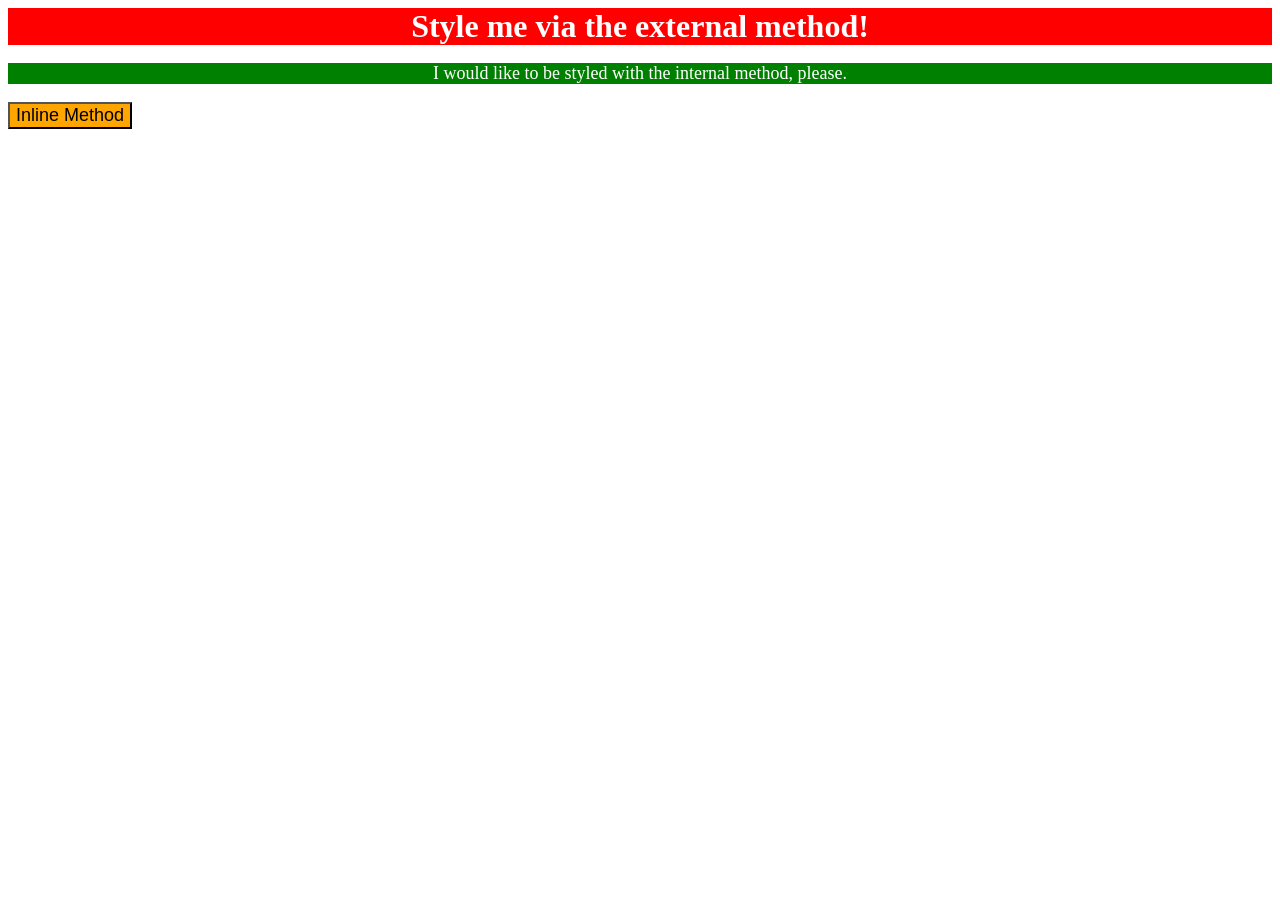
<file: foundations/intro-to-css/01-css-methods/index.html>
<!-- DONE -->

<!DOCTYPE html>
<html lang="en">

<head>
  <link rel="stylesheet" href="styles.css">
  <meta charset="UTF-8">
  <meta http-equiv="X-UA-Compatible" content="IE=edge">
  <meta name="viewport" content="width=device-width, initial-scale=1.0">
  <title>Methods for Adding CSS</title>
  <style>
    p {
      text-align: center;
      border-width: 10px;
      border-color: black;
      background-color: green;
      color: white;
      font-size: 18px;
    }
  </style>
</head>

<body>
  <div>
      Style me via the external method!
  </div>

  <p>I would like to be styled with the internal method, please.</p>
  <button style="background-color: orange; font-size: 18px;">Inline Method</button>
</body>

</html>
</file>
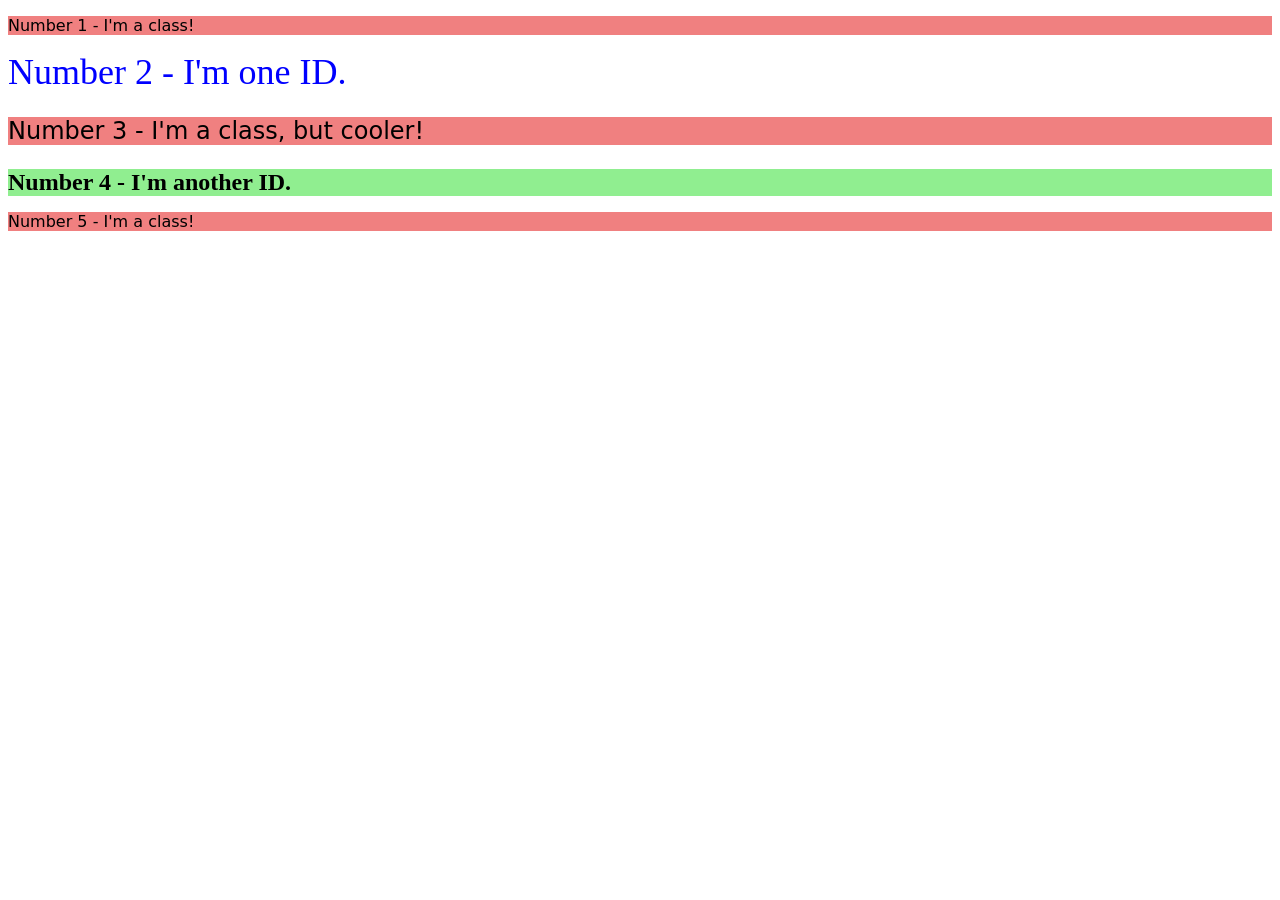
<file: foundations/intro-to-css/02-class-id-selectors/index.html>
<!-- done -->

<!DOCTYPE html>
<html lang="en">
  <head>
    <meta charset="UTF-8">
    <meta http-equiv="X-UA-Compatible" content="IE=edge">
    <meta name="viewport" content="width=device-width, initial-scale=1.0">
    <title>Class and ID Selectors</title>
    <link rel="stylesheet" href="style.css">
  </head>
  <body>
    <p>Number 1 - I'm a class!</p>
    <div id="num2">Number 2 - I'm one ID.</div>
    <p id="num3">Number 3 - I'm a class, but cooler!</p>
    <div id="num4">Number 4 - I'm another ID.</div>
    <p>Number 5 - I'm a class!</p>
  </body>
</html>
</file>
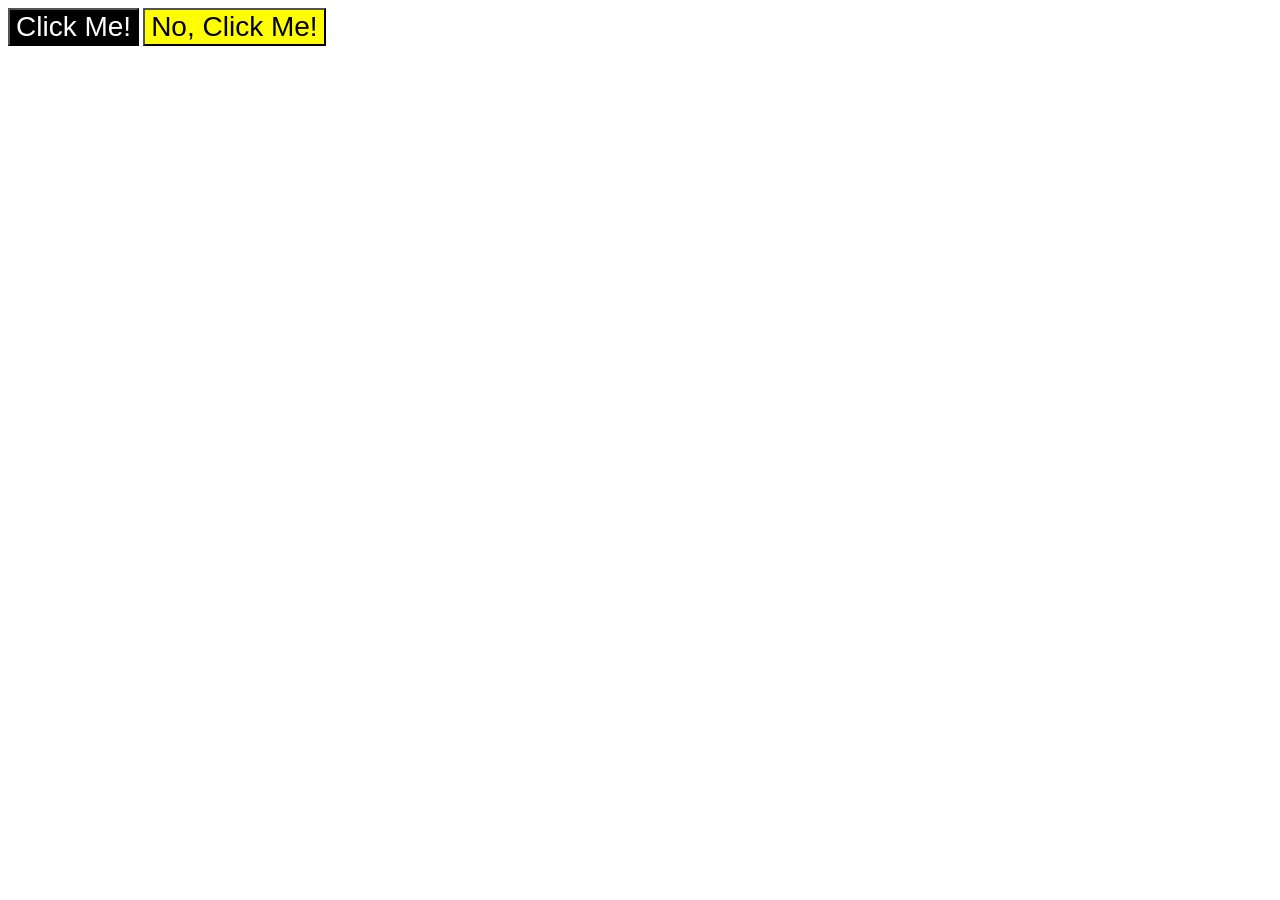
<file: foundations/intro-to-css/03-grouping-selectors/index.html>
<!-- done -->

<!DOCTYPE html>
<html lang="en">
  <head>
    <meta charset="UTF-8">
    <meta http-equiv="X-UA-Compatible" content="IE=edge">
    <meta name="viewport" content="width=device-width, initial-scale=1.0">
    <title>Grouping Selectors</title>
    <link rel="stylesheet" href="style.css">
  </head>
  <body>
    <button id="button1">Click Me!</button>
    <button id="button2">No, Click Me!</button>
  </body>
</html>
</file>
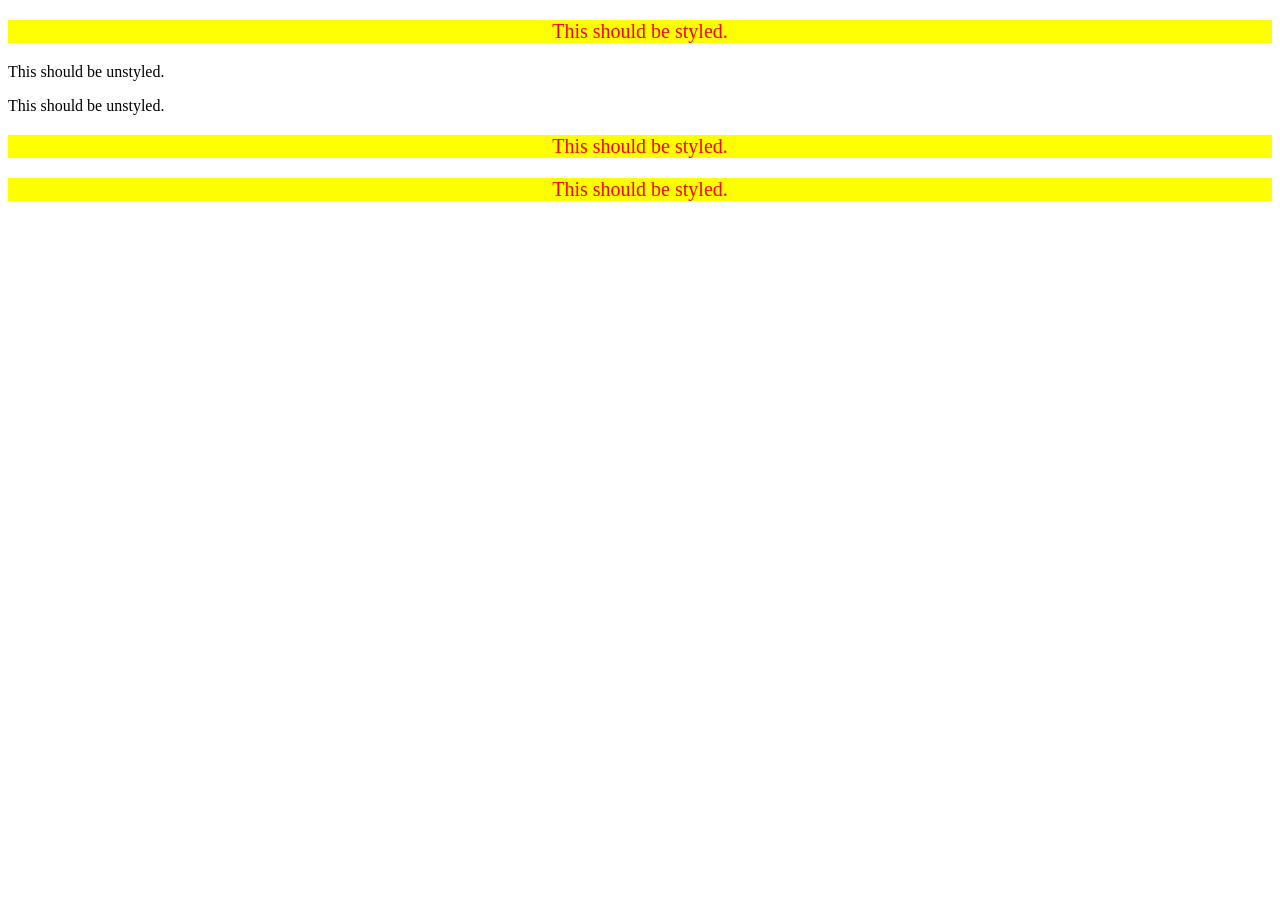
<file: foundations/intro-to-css/05-descendant-combinator/index.html>
<!-- done -->

<!DOCTYPE html>
<html lang="en">
  <head>
    <meta charset="UTF-8">
    <meta http-equiv="X-UA-Compatible" content="IE=edge">
    <meta name="viewport" content="width=device-width, initial-scale=1.0">
    <title>Descendant Combinator</title>
    <link rel="stylesheet" href="style.css">
  </head>
  <body>
    <div class="container">
      <p class="text">This should be styled.</p>
    </div>
    <p class="text">This should be unstyled.</p>
    <p class="text">This should be unstyled.</p>
    <div class="container">
      <p class="text">This should be styled.</p>
      <p class="text">This should be styled.</p>
    </div>
  </body>
</html>
</file>
<file: foundations/intro-to-css/01-css-methods/styles.css>
div {
    background-color: red;
    color: white;
    text-align: center;
    font-size: 32px;
    font-weight: bold;
}
</file>
<file: foundations/intro-to-css/02-class-id-selectors/style.css>
/* Add CSS Styling */

p {
    background-color: #f08080;
    font-family: "Verdana", "DejaVu Sans", sans-serif;
}

#num2 {
    color: #0000ff;
    font-size: 36px;
}

#num3 {
    font-size: 24px;
}

#num4 { 
    background-color: #90ee90;
    font-weight: bold;
    font-size: 24px;
}
</file>
<file: foundations/intro-to-css/03-grouping-selectors/style.css>
/* Add CSS Styling */

#button1, #button2 {
    font-size: 28px;
    font-family: Helvetica, "Times New Roman", sans-serif;
}

#button1 {
    background-color: black;
    color: white;
}

#button2 {
    background-color: yellow;
}
</file>
<file: foundations/intro-to-css/05-descendant-combinator/style.css>
/* Add CSS Styling */

div p {
    background-color: yellow;
    color: red;
    font-size: 20px;
    text-align: center;
}
</file>
